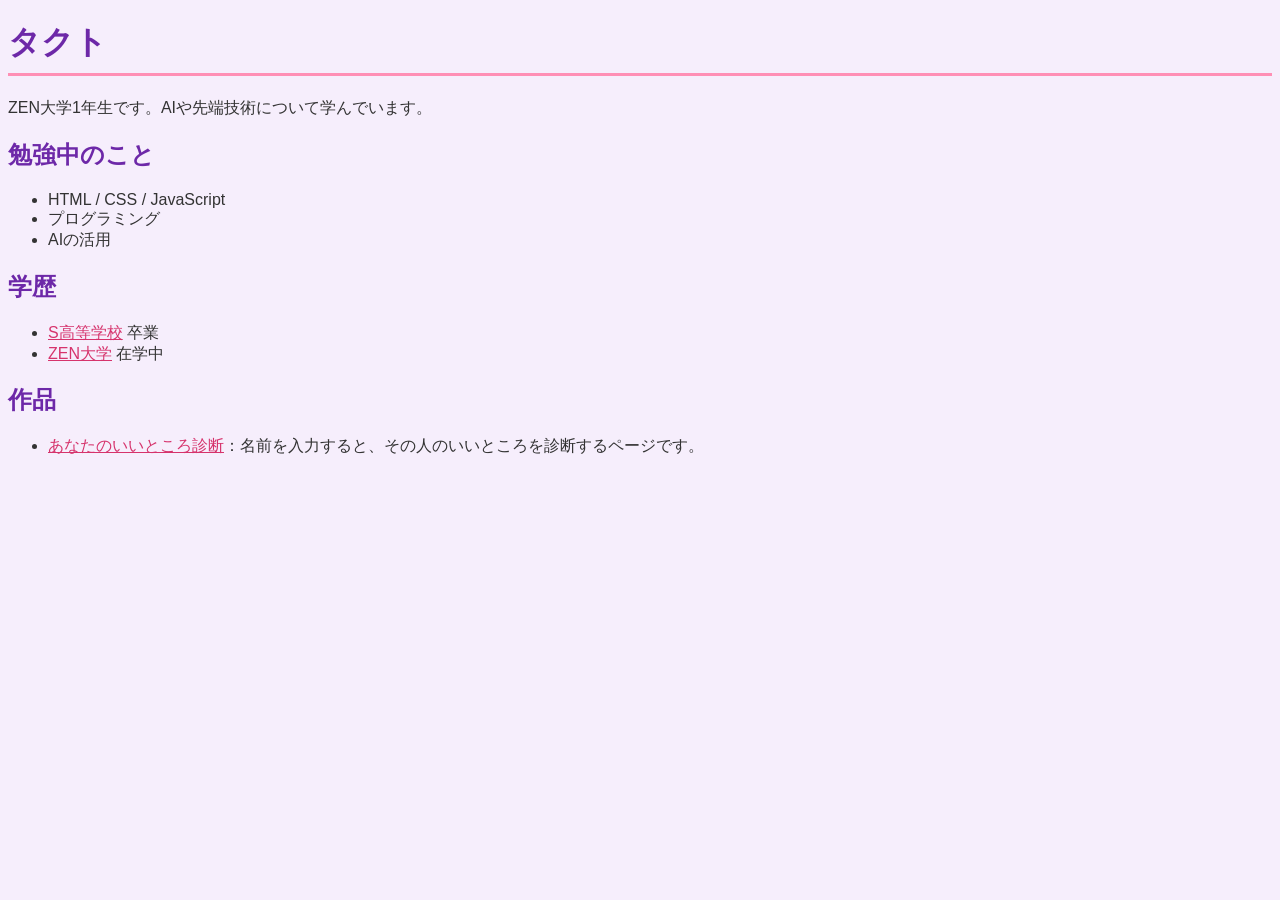
<file: index.html>
<!DOCTYPE html>
<html lang="ja">
<head>
<meta charset="utf-8">
<meta name="viewport" content="width=device-width, initial-scale=1">
<title>タクトのポートフォリオ</title>
<style>
body {
  background-color: #f6eefc;
  color: #333333;
  font-family: sans-serif;
}
h1 {
  color: #6d28a8;
  border-bottom: 3px solid #ff8fb5;
  padding-bottom: 8px;
}
h2 {
  color: #6d28a8;
}
a {
  color: #d6336c;
}
</style>
</head>
<body>
<h1>タクト</h1>
<p>ZEN大学1年生です。AIや先端技術について学んでいます。</p>
<h2>勉強中のこと</h2>
<ul>
<li>HTML / CSS / JavaScript</li>
<li>プログラミング</li>
<li>AIの活用</li>
</ul>
<h2>学歴</h2>
<ul>
<li><a href="https://nnn.ed.jp/">S高等学校</a> 卒業</li>
<li><a href="https://zen-univ.jp/">ZEN大学</a> 在学中</li>
</ul><h2>作品</h2>
<ul>
<li><a href="assessment/">あなたのいいところ診断</a>：名前を入力すると、その人のいいところを診断するページです。</li>
</ul>
</body>
</html>
</file>
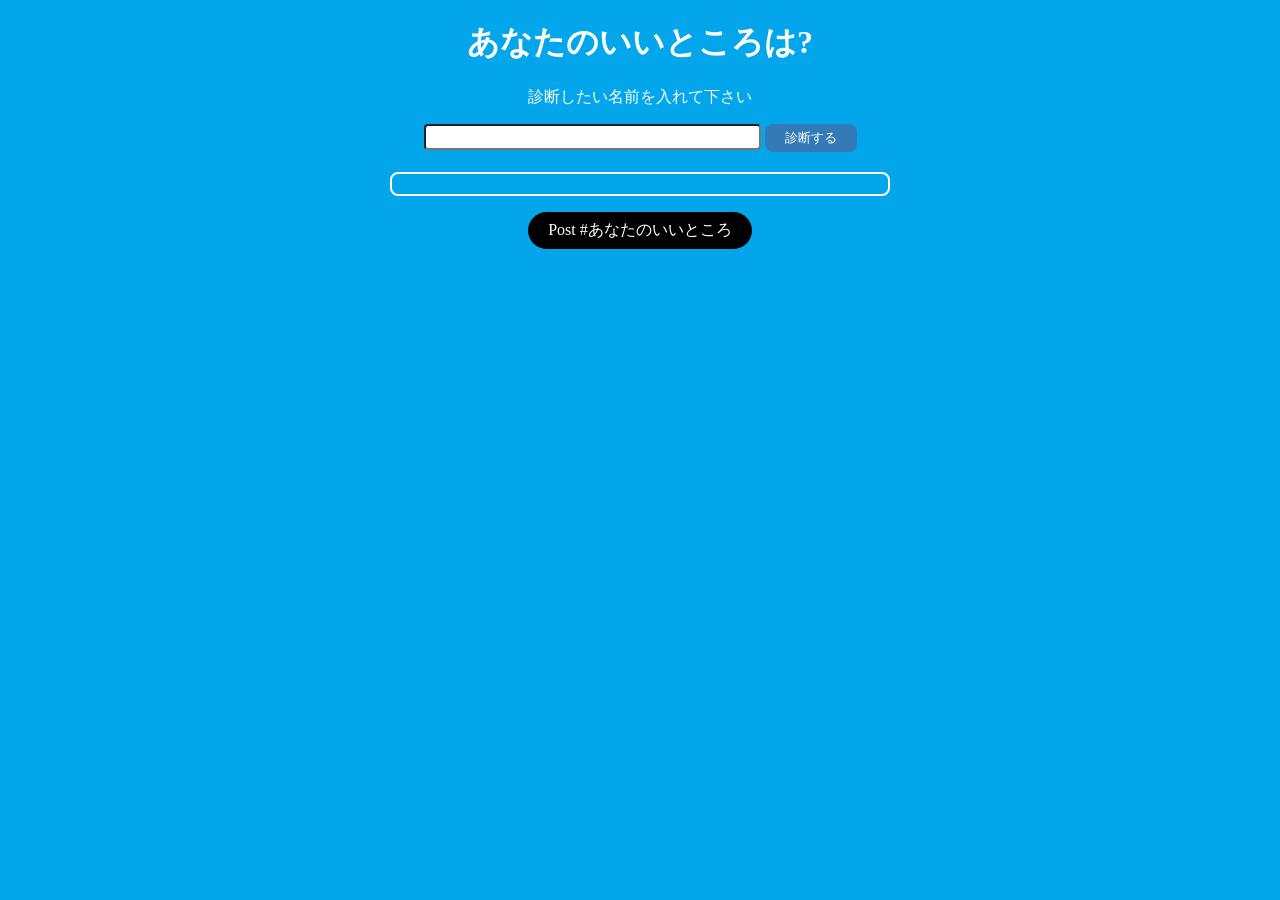
<file: assessment/index.html>
<!DOCTYPE html>
<html lang="ja">
  <head>
    <meta charset="UTF-8">
    <link rel="stylesheet" href="assessment.css">
    <title>あなたのいいところ診断</title>
  </head>
  <body>
    <h1>あなたのいいところは?</h1>
    <p>診断したい名前を入れて下さい</p>
    <input type="text" id="user-name" size="40" maxlength="20">
    <button id="assessment">診断する</button>
    <div id="result-erea"></div>   
    <div id="tweet-erea">
      <a href="https://x.com/intent/tweet?button_hashtag=あなたのいいところ&ref_src=twsrc%5Etfw" class="twitter-hashtag-button" data-text="診断結果の文章" data-show-count="false">Post #あなたのいいところ</a><script async src="https://platform.x.com/widgets.js" charset="utf-8"></script>
    </div>
    <script src="assessment.js"></script>
  </body>
</html>
</file>
<file: assessment/assessment.css>
body {
  background-color: #04a6eb;
  color: #fdffff;
  width: 500px;
  margin-right: auto;
  margin-left: auto;
  text-align: center;
}

button {
  padding: 5px 20px;
  background-color: #337ab7;
  color: #fdffff;
  border-style: none;
  border-radius: 8px;
}

input {
  height: 20px;
  border-radius: 4px;
}

#result-erea {
  margin-top: 20px;
  padding: 10px;
  border: 2px solid #fdffff;
  border-radius: 8px;
}

#tweet-erea a {
  display: inline-block;
  margin-top: 16px;
  padding: 8px 20px;
  background-color: #000000;
  color: #ffffff;
  text-decoration: none;
  border-radius: 20px;
}

#tweet-erea a.line-button {
  background-color: #06c755;
  margin-left: 8px;
}

#tweet-erea button {
  margin-top: 16px;
  margin-left: 8px;
  background-color: #fdffff;
  color: #333333;
}
</file>
